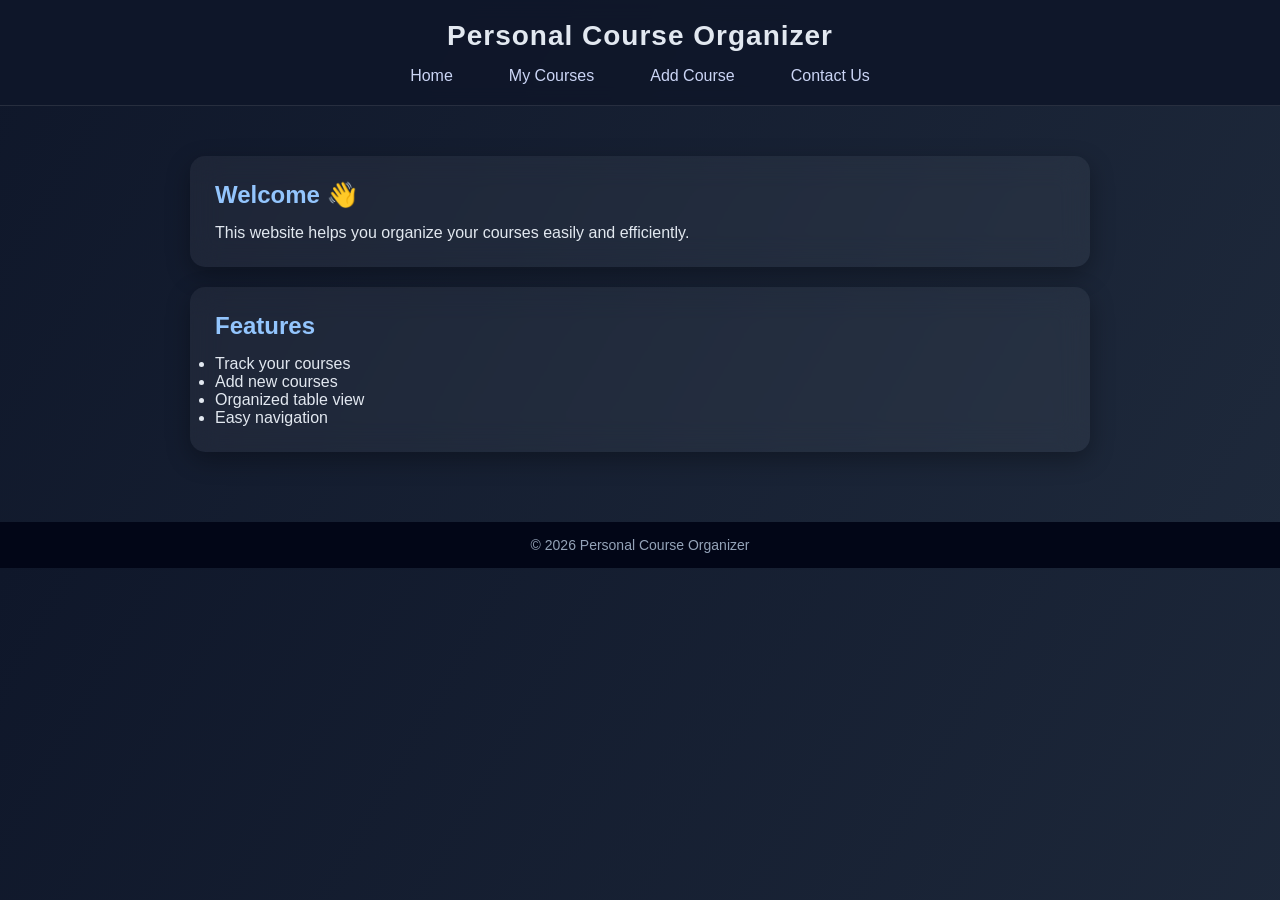
<file: index.html>
<!DOCTYPE html>
<html lang="en">
<head>
    <meta charset="UTF-8">
    <meta name="viewport" content="width=device-width, initial-scale=1.0">
    <title>Personal Course Organizer</title>
    <link rel="stylesheet" href="style.css">
</head>
<body>

<header>
    <h1>Personal Course Organizer</h1>
    <nav>
        <ul>
            <li><a href="index.html">Home</a></li>
            <li><a href="courses.html">My Courses</a></li>
            <li><a href="add-course.html">Add Course</a></li>
            <li><a href="contact.html">Contact Us</a></li>
        </ul>
    </nav>
</header>

<main>
    <section>
        <h2>Welcome 👋</h2>
        <p>This website helps you organize your courses easily and efficiently.</p>
    </section>

    <section>
        <h2>Features</h2>
        <ul>
            <li>Track your courses</li>
            <li>Add new courses</li>
            <li>Organized table view</li>
            <li>Easy navigation</li>
        </ul>
    </section>
</main>

<footer>
    <p>© 2026 Personal Course Organizer</p>
</footer>

</body>
</html>
</file>
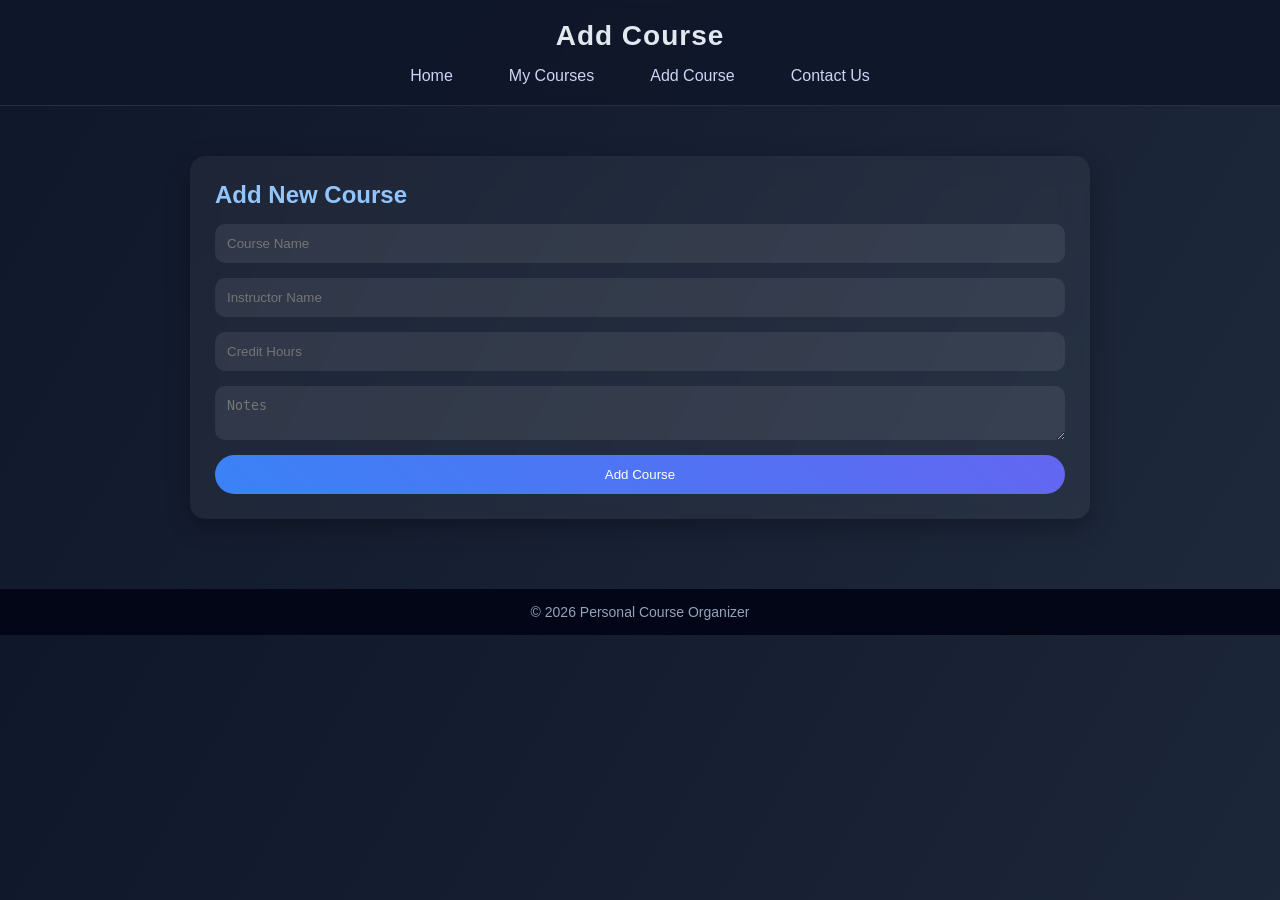
<file: add-course.html>
<!DOCTYPE html>
<html lang="en">
<head>
    <meta charset="UTF-8">
    <meta name="viewport" content="width=device-width, initial-scale=1.0">
    <title>Add Course</title>
    <link rel="stylesheet" href="style.css">
</head>
<body>

<header>
    <h1>Add Course</h1>
    <nav>
        <ul>
            <li><a href="index.html">Home</a></li>
            <li><a href="courses.html">My Courses</a></li>
            <li><a href="add-course.html">Add Course</a></li>
            <li><a href="contact.html">Contact Us</a></li>
        </ul>
    </nav>
</header>

<main>
    <section>
        <h2>Add New Course</h2>

        <form>
            <input type="text" placeholder="Course Name" required>
            <input type="text" placeholder="Instructor Name" required>
            <input type="number" placeholder="Credit Hours" required>
            <textarea placeholder="Notes"></textarea>
            <button type="submit">Add Course</button>
        </form>

    </section>
</main>

<footer>
    <p>© 2026 Personal Course Organizer</p>
</footer>

</body>
</html>
</file>
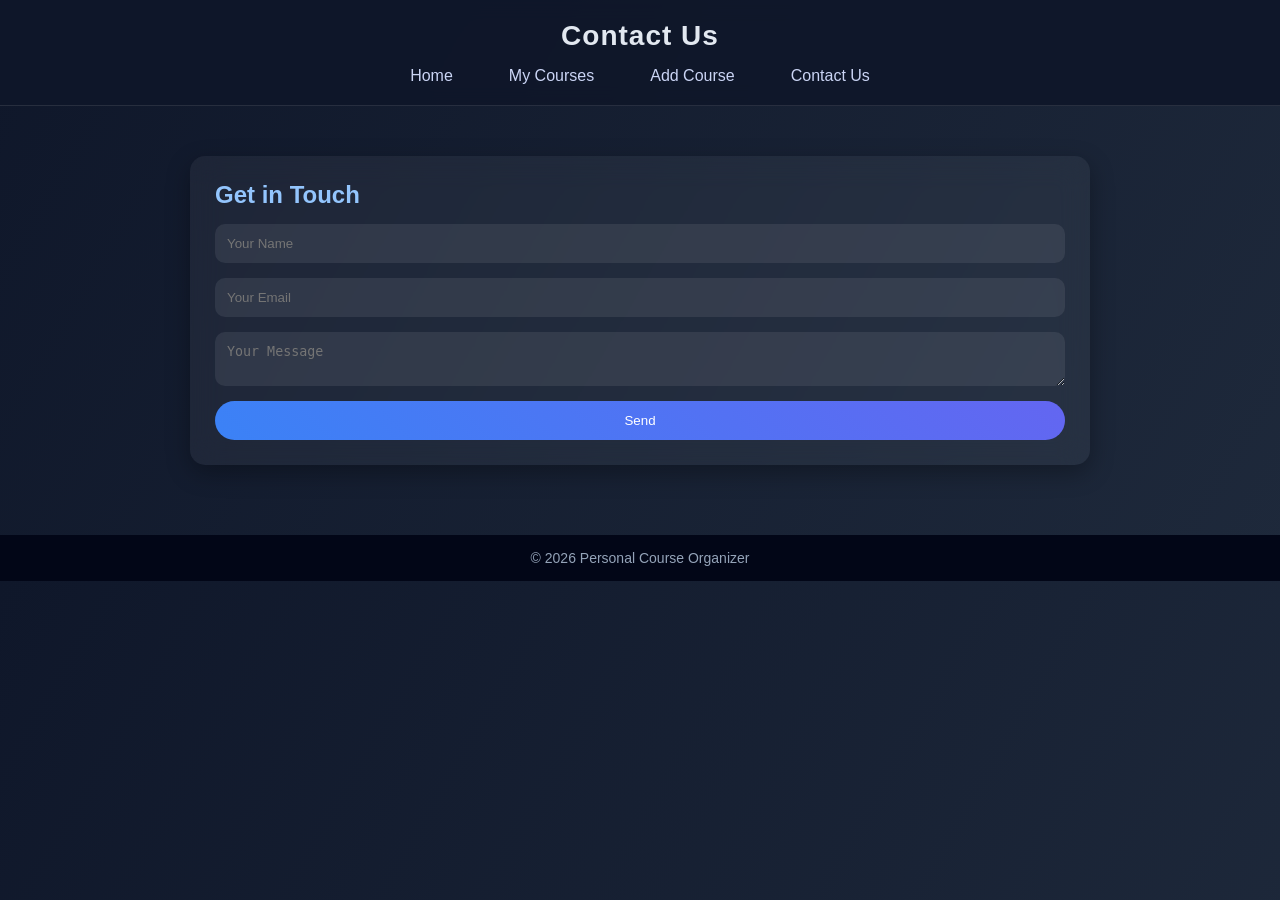
<file: contact.html>
<!DOCTYPE html>
<html lang="en">
<head>
    <meta charset="UTF-8">
    <meta name="viewport" content="width=device-width, initial-scale=1.0">
    <title>Contact Us</title>
    <link rel="stylesheet" href="style.css">
</head>
<body>

<header>
    <h1>Contact Us</h1>
    <nav>
        <ul>
            <li><a href="index.html">Home</a></li>
            <li><a href="courses.html">My Courses</a></li>
            <li><a href="add-course.html">Add Course</a></li>
            <li><a href="contact.html">Contact Us</a></li>
        </ul>
    </nav>
</header>

<main>
    <section>
        <h2>Get in Touch</h2>

        <form>
            <input type="text" placeholder="Your Name" required>
            <input type="email" placeholder="Your Email" required>
            <textarea placeholder="Your Message"></textarea>
            <button type="submit">Send</button>
        </form>

    </section>
</main>

<footer>
    <p>© 2026 Personal Course Organizer</p>
</footer>

</body>
</html>
</file>
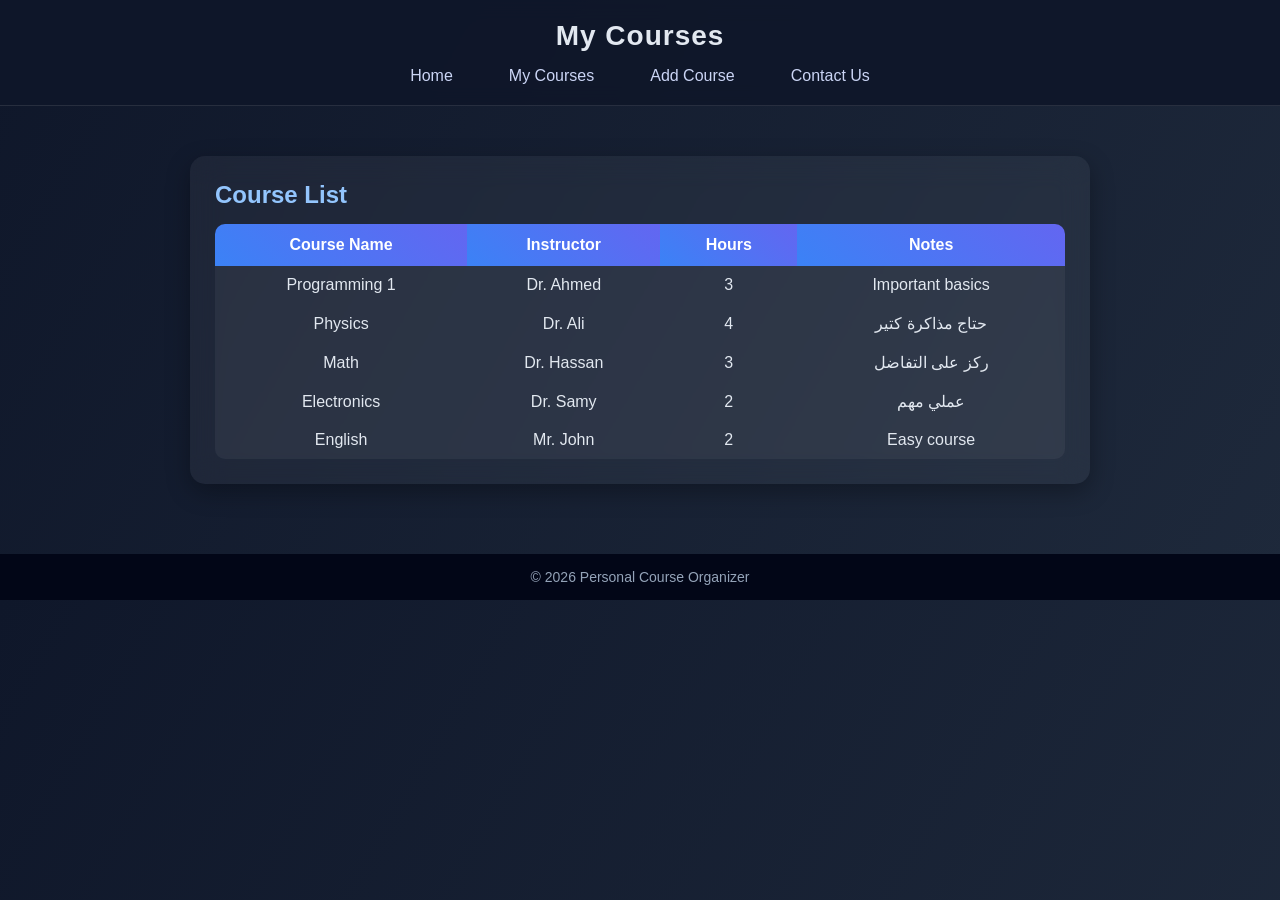
<file: courses.html>
<!DOCTYPE html>
<html lang="en">
<head>
    <meta charset="UTF-8">
    <meta name="viewport" content="width=device-width, initial-scale=1.0">
    <title>My Courses</title>
    <link rel="stylesheet" href="style.css">
</head>
<body>

<header>
    <h1>My Courses</h1>
    <nav>
        <ul>
            <li><a href="index.html">Home</a></li>
            <li><a href="courses.html">My Courses</a></li>
            <li><a href="add-course.html">Add Course</a></li>
            <li><a href="contact.html">Contact Us</a></li>
        </ul>
    </nav>
</header>

<main>
    <section>
        <h2>Course List</h2>

        <table>
            <tr>
                <th>Course Name</th>
                <th>Instructor</th>
                <th>Hours</th>
                <th>Notes</th>
            </tr>

            <tr>
                <td>Programming 1</td>
                <td>Dr. Ahmed</td>
                <td>3</td>
                <td>Important basics</td>
            </tr>

            <tr>
                <td>Physics</td>
                <td>Dr. Ali</td>
                <td>4</td>
                <td>حتاج مذاكرة كتير</td>
            </tr>

            <tr>
                <td>Math</td>
                <td>Dr. Hassan</td>
                <td>3</td>
                <td>ركز على التفاضل</td>
            </tr>

            <tr>
                <td>Electronics</td>
                <td>Dr. Samy</td>
                <td>2</td>
                <td>عملي مهم</td>
            </tr>

            <tr>
                <td>English</td>
                <td>Mr. John</td>
                <td>2</td>
                <td>Easy course</td>
            </tr>

        </table>
    </section>
</main>

<footer>
    <p>© 2026 Personal Course Organizer</p>
</footer>

</body>
</html>
</file>
<file: style.css>
/* Reset */
* {
    margin: 0;
    padding: 0;
    box-sizing: border-box;
}

/* Body */
body {
    font-family: 'Poppins', sans-serif;
    background: linear-gradient(120deg, #0f172a, #1e293b);
    color: #e2e8f0;
}

/* Header */
header {
    background: rgba(15, 23, 42, 0.9);
    backdrop-filter: blur(10px);
    padding: 20px;
    text-align: center;
    border-bottom: 1px solid rgba(255,255,255,0.1);
}

header h1 {
    font-size: 28px;
    letter-spacing: 1px;
}

/* Navbar */
nav ul {
    list-style: none;
    display: flex;
    justify-content: center;
    margin-top: 15px;
}

nav ul li {
    margin: 0 10px;
}

nav ul li a {
    text-decoration: none;
    color: #cbd5f5;
    padding: 8px 18px;
    border-radius: 25px;
    transition: 0.3s;
    position: relative;
}

/* Hover effect */
nav ul li a:hover {
    background: linear-gradient(45deg, #3b82f6, #6366f1);
    color: white;
    transform: translateY(-2px);
}

/* Main */
main {
    padding: 30px 15px;
}

/* Section (Glass effect) */
section {
    background: rgba(255,255,255,0.05);
    margin: 20px auto;
    padding: 25px;
    border-radius: 15px;
    max-width: 900px;
    backdrop-filter: blur(15px);
    box-shadow: 0 8px 25px rgba(0,0,0,0.3);
    animation: fadeIn 0.8s ease-in-out;
}

/* Animation */
@keyframes fadeIn {
    from {
        opacity: 0;
        transform: translateY(15px);
    }
    to {
        opacity: 1;
        transform: translateY(0);
    }
}

/* Titles */
h2 {
    margin-bottom: 15px;
    color: #93c5fd;
}

/* Table */
table {
    width: 100%;
    border-collapse: collapse;
    margin-top: 15px;
    overflow: hidden;
    border-radius: 10px;
}

table th {
    background: linear-gradient(45deg, #3b82f6, #6366f1);
    color: white;
    padding: 12px;
}

table td {
    padding: 10px;
    text-align: center;
    background: rgba(255,255,255,0.05);
}

/* Table hover */
table tr:hover {
    background: rgba(59,130,246,0.2);
    transform: scale(1.01);
    transition: 0.2s;
}

/* Form */
form {
    display: flex;
    flex-direction: column;
    gap: 15px;
}

input, textarea {
    padding: 12px;
    border: none;
    border-radius: 10px;
    background: rgba(255,255,255,0.08);
    color: white;
    transition: 0.3s;
}

/* Focus */
input:focus, textarea:focus {
    outline: none;
    background: rgba(255,255,255,0.15);
    border: 1px solid #3b82f6;
}

/* Button */
button {
    padding: 12px;
    border: none;
    border-radius: 25px;
    background: linear-gradient(45deg, #3b82f6, #6366f1);
    color: white;
    cursor: pointer;
    transition: 0.3s;
}

/* Button hover */
button:hover {
    transform: scale(1.05);
    background: linear-gradient(45deg, #2563eb, #4f46e5);
}

/* Footer */
footer {
    text-align: center;
    padding: 15px;
    background: #020617;
    margin-top: 20px;
    font-size: 14px;
    color: #94a3b8;
}

/* Responsive */
@media (max-width: 768px) {
    nav ul {
        flex-direction: column;
    }

    section {
        margin: 10px;
        padding: 20px;
    }

    header h1 {
        font-size: 22px;
    }
}
</file>
